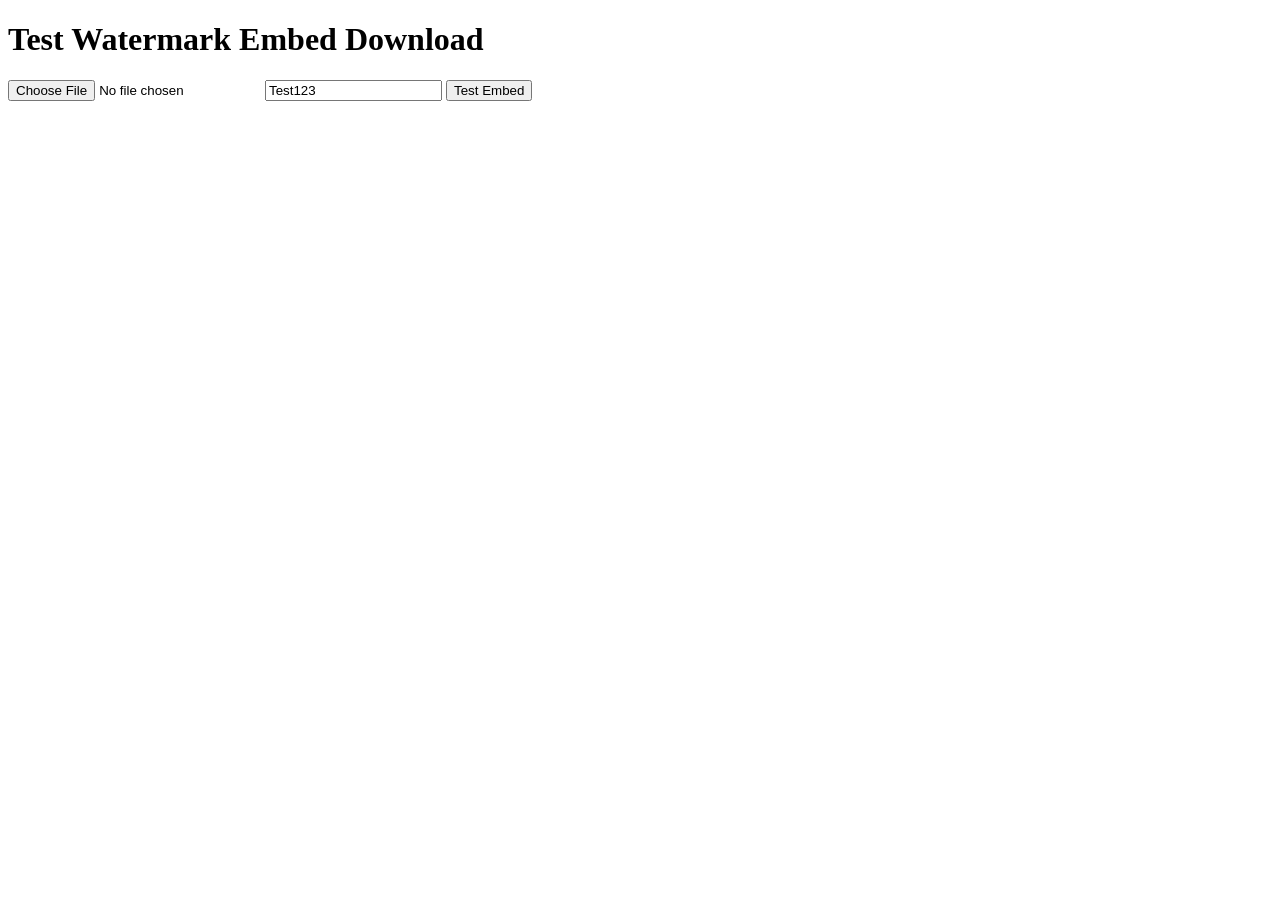
<file: frontend/test_download.html>
<!DOCTYPE html>
<html>

<head>
    <title>Test Embed Download</title>
</head>

<body>
    <h1>Test Watermark Embed Download</h1>
    <input type="file" id="audioFile" accept=".wav">
    <input type="text" id="watermarkText" placeholder="Enter watermark" value="Test123">
    <button onclick="testEmbed()">Test Embed</button>
    <div id="result"></div>

    <script>
        async function testEmbed() {
            const file = document.getElementById('audioFile').files[0];
            const watermark = document.getElementById('watermarkText').value;

            if (!file || !watermark) {
                alert('Please select file and enter watermark');
                return;
            }

            const formData = new FormData();
            formData.append('audio', file);
            formData.append('bits', watermark);

            try {
                const response = await fetch('http://127.0.0.1:5000/embed', {
                    method: 'POST',
                    body: formData
                });

                const result = await response.json();
                console.log('Server response:', result);

                document.getElementById('result').innerHTML = `
                    <h3>Server Response:</h3>
                    <pre>${JSON.stringify(result, null, 2)}</pre>
                    <p>Filename from server: <strong>${result.filename}</strong></p>
                `;

                if (result.embedded_audio_base64) {
                    // Decode base64
                    const byteCharacters = atob(result.embedded_audio_base64);
                    const byteNumbers = new Array(byteCharacters.length);
                    for (let i = 0; i < byteCharacters.length; i++) {
                        byteNumbers[i] = byteCharacters.charCodeAt(i);
                    }
                    const byteArray = new Uint8Array(byteNumbers);
                    const blob = new Blob([byteArray], { type: 'audio/wav' });

                    // Create download link
                    const url = URL.createObjectURL(blob);
                    const a = document.createElement('a');
                    a.href = url;
                    a.download = result.filename;

                    console.log('Download filename set to:', a.download);
                    console.log('Blob URL:', url);

                    document.body.appendChild(a);
                    a.click();

                    setTimeout(() => {
                        document.body.removeChild(a);
                        URL.revokeObjectURL(url);
                    }, 100);

                    document.getElementById('result').innerHTML += `
                        <p style="color: green;">✅ Download triggered with filename: ${a.download}</p>
                    `;
                }
            } catch (error) {
                console.error('Error:', error);
                document.getElementById('result').innerHTML = `<p style="color: red;">Error: ${error.message}</p>`;
            }
        }
    </script>
</body>

</html>
</file>
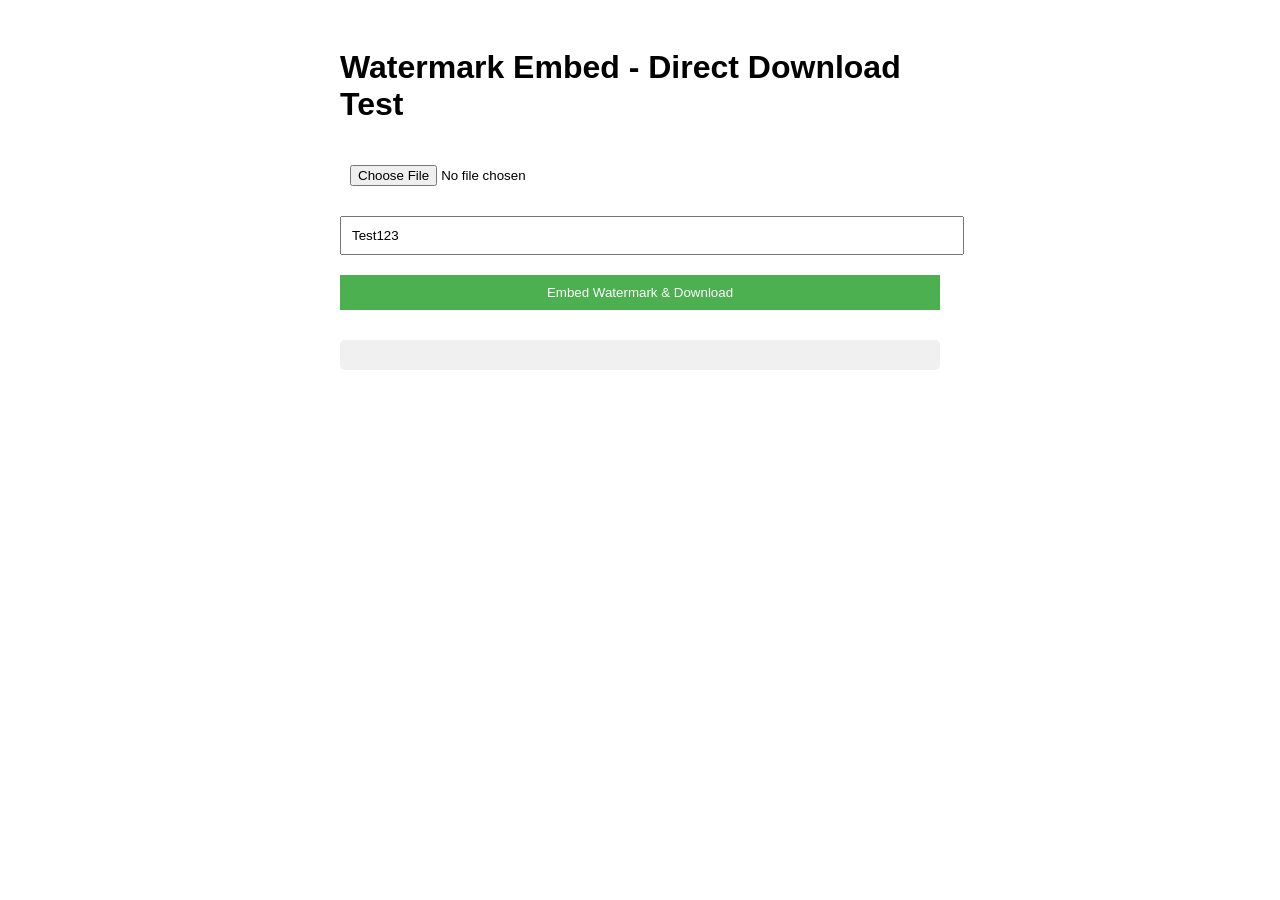
<file: frontend/test_embed_download.html>
<!DOCTYPE html>
<html>

<head>
    <title>Watermark Embed - Fixed</title>
    <style>
        body {
            font-family: Arial;
            padding: 20px;
        }

        .container {
            max-width: 600px;
            margin: 0 auto;
        }

        input,
        button {
            margin: 10px 0;
            padding: 10px;
            width: 100%;
        }

        button {
            background: #4CAF50;
            color: white;
            border: none;
            cursor: pointer;
        }

        button:hover {
            background: #45a049;
        }

        #result {
            margin-top: 20px;
            padding: 15px;
            background: #f0f0f0;
            border-radius: 5px;
        }
    </style>
</head>

<body>
    <div class="container">
        <h1>Watermark Embed - Direct Download Test</h1>
        <input type="file" id="audioFile" accept=".wav">
        <input type="text" id="watermarkText" placeholder="Enter watermark (e.g., Test123)" value="Test123">
        <button onclick="embedWatermark()">Embed Watermark & Download</button>
        <div id="result"></div>
    </div>

    <script>
        async function embedWatermark() {
            const file = document.getElementById('audioFile').files[0];
            const watermark = document.getElementById('watermarkText').value;

            if (!file) {
                alert('Please select an audio file');
                return;
            }
            if (!watermark) {
                alert('Please enter watermark text');
                return;
            }

            const formData = new FormData();
            formData.append('audio', file);
            formData.append('bits', watermark);

            try {
                document.getElementById('result').innerHTML = 'Embedding watermark...';

                const response = await fetch('http://127.0.0.1:5000/embed', {
                    method: 'POST',
                    body: formData
                });

                if (response.status !== 200) {
                    const error = await response.text();
                    document.getElementById('result').innerHTML = `<span style="color:red">Error: ${error}</span>`;
                    return;
                }

                // Server returns file directly
                const blob = await response.blob();

                // Get filename from Content-Disposition header
                const contentDisposition = response.headers.get('Content-Disposition');
                let filename = `watermarked_${watermark.replace(/[^a-zA-Z0-9]/g, '_')}.wav`;

                if (contentDisposition) {
                    const match = contentDisposition.match(/filename[^;=\n]*=((['"]).*?\2|[^;\n]*)/);
                    if (match && match[1]) {
                        filename = match[1].replace(/['"]/g, '');
                    }
                }

                // Trigger download
                const url = URL.createObjectURL(blob);
                const a = document.createElement('a');
                a.href = url;
                a.download = filename;
                document.body.appendChild(a);
                a.click();

                setTimeout(() => {
                    document.body.removeChild(a);
                    URL.revokeObjectURL(url);
                }, 100);

                document.getElementById('result').innerHTML = `
                    <span style="color:green">✅ Success!</span><br>
                    Downloaded as: <strong>${filename}</strong><br>
                    File size: ${(blob.size / 1024).toFixed(2)} KB
                `;

            } catch (error) {
                document.getElementById('result').innerHTML = `<span style="color:red">Error: ${error.message}</span>`;
            }
        }
    </script>
</body>

</html>
</file>
